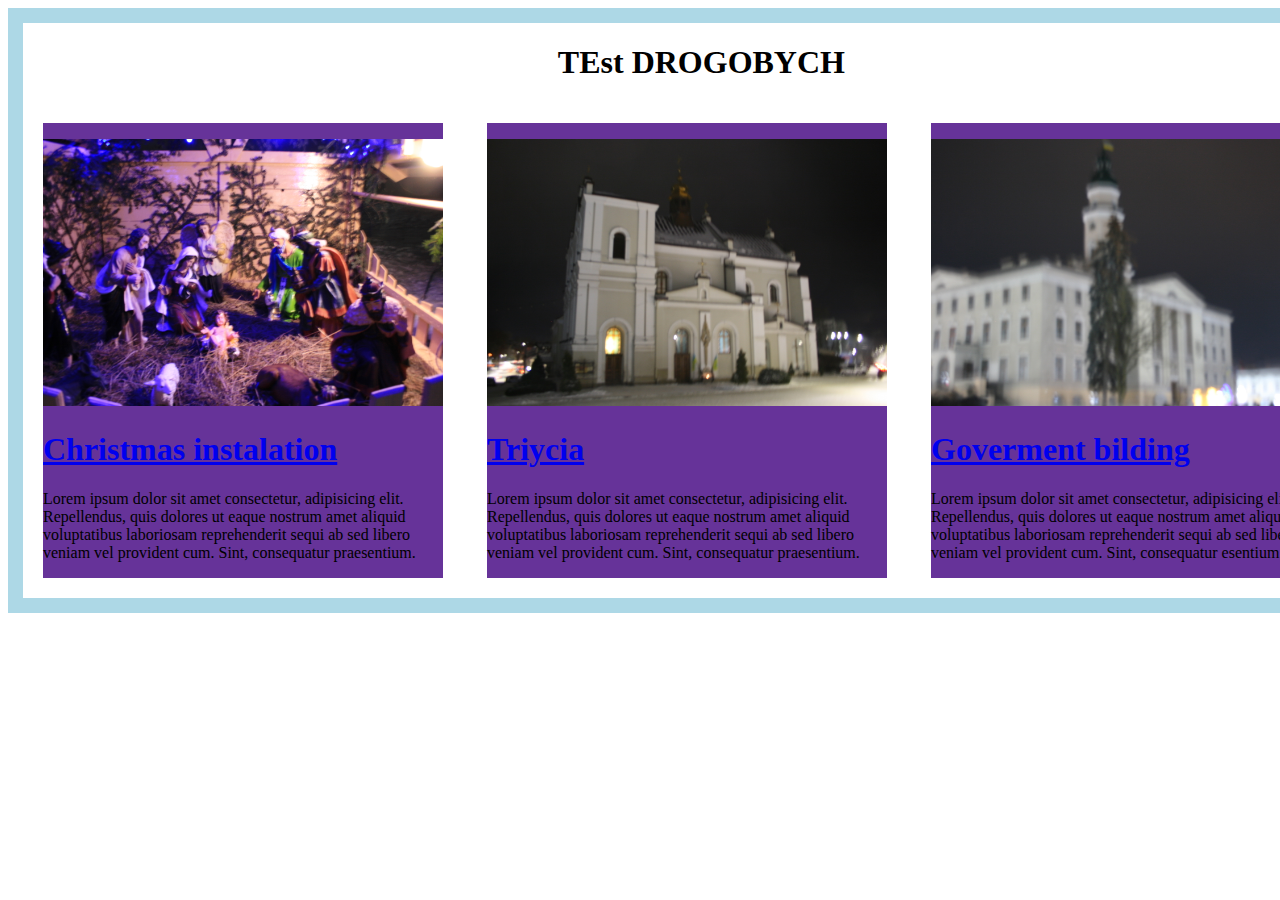
<file: index.html>
<!DOCTYPE html>
<html lang="en">

<head>
    <meta charset="UTF-8">
    <meta http-equiv="X-UA-Compatible" content="IE=edge">
    <meta name="viewport" content="width=device-width, initial-scale=1.0">
    <link rel="stylesheet" href="style.css">
    <title>Document</title>
</head>

<body>
    <h1 class="title">TEst DROGOBYCH</h1>
    <div class="item">
        <p> <img src="IMG_5640.JPG" alt="SHOPKA" width="400px">
        <h1><a href="https://ukraine.ua/visit/christmas-in-ukraine/" target="_blank"> Christmas instalation</a></h1>
        <p>Lorem ipsum dolor sit amet consectetur, adipisicing elit. Repellendus, quis dolores ut eaque nostrum amet
            aliquid
            voluptatibus laboriosam reprehenderit sequi ab sed libero veniam vel provident cum. Sint, consequatur
            praesentium.
        </p>
        </p>
    </div>
    <div class="item">
        <p><img src="IMG_5660.JPG" alt="TRIYCIA" width="400px">
        <h1><a href="https://www.katedradrohobych.com/" target="_blank"> Triycia</a></h1>
        <p>Lorem ipsum dolor sit amet consectetur, adipisicing elit. Repellendus, quis dolores ut eaque nostrum amet
            aliquid
            voluptatibus laboriosam reprehenderit sequi ab sed libero veniam vel provident cum. Sint, consequatur
            praesentium. </p>
        </p>

    </div>
    <div class="item">
        <p><img src="IMG_5659.JPG" alt="RATUSHA" width="400px">
        <h1><a href="https://drohobych-rada.gov.ua/" target="_blank"> Goverment bilding</a></h1>
        <p>Lorem ipsum dolor sit amet consectetur, adipisicing elit. Repellendus, quis dolores ut eaque nostrum amet
            aliquid
            voluptatibus laboriosam reprehenderit sequi ab sed libero veniam vel provident cum. Sint, consequatur
            esentium. </p>
        </p>

    </div>


</body>

</html>
</file>
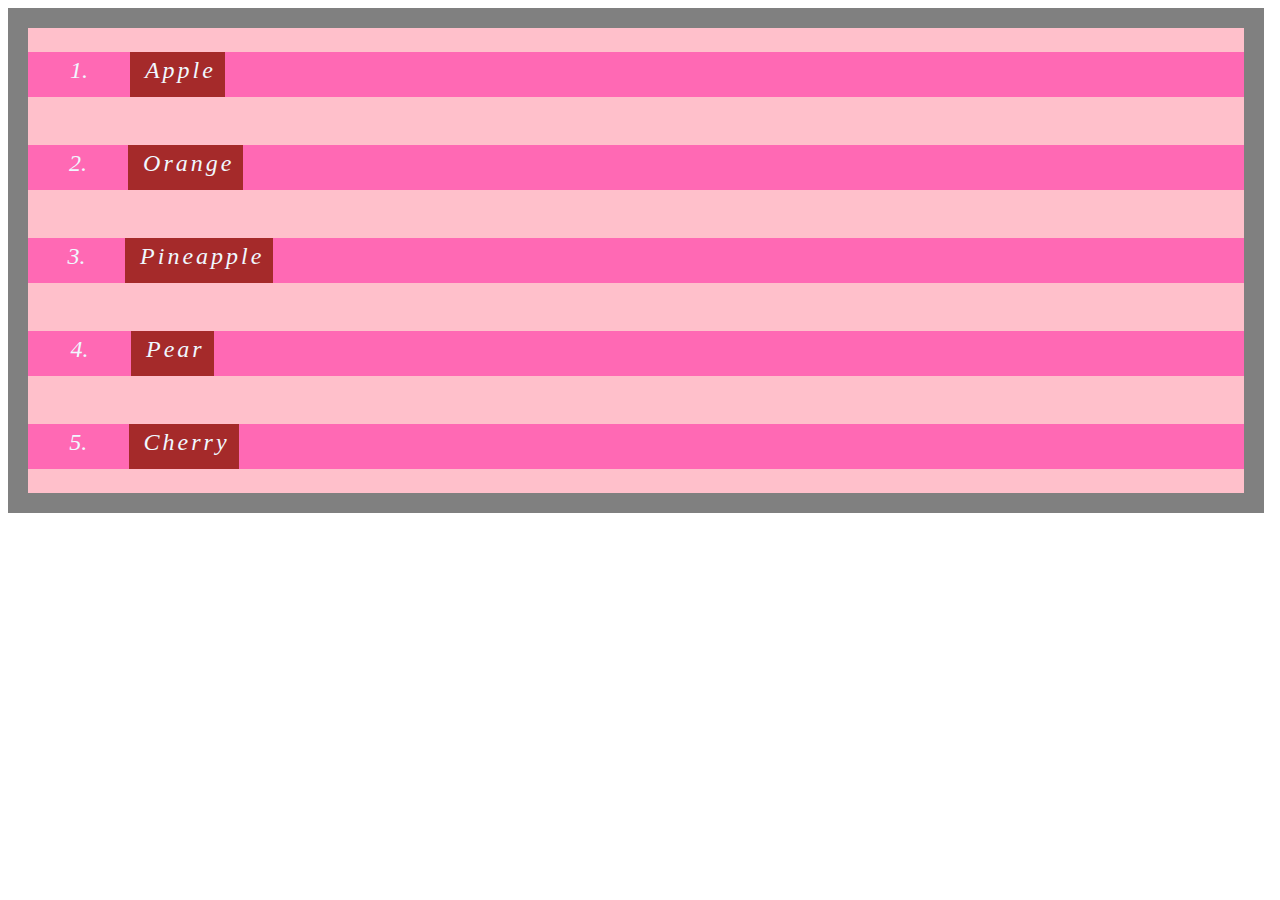
<file: index2.html>
<!DOCTYPE html>
<html lang="en">

<head>
    <meta charset="UTF-8">
    <meta http-equiv="X-UA-Compatible" content="IE=edge">
    <meta name="viewport" content="width=device-width, initial-scale=1.0">
    <link rel="stylesheet" href="style2.css">
    <title>Document</title>
</head>

<body>
    <div class="block">
        <p class="num">1.</p>
        <p class="froot">Apple&nbsp;</p>
        <p class="new"></p>
    </div>

    <div class="block">
        <p class="num">2.</p>
        <p class="froot">Orange&nbsp;</p>
        <p class="new"></p>
    </div>

    <div class="block">
        <p class="num">3.</p>
        <p class="froot">Pineapple&nbsp;</p>
        <p class="new"></p>
    </div>

    <div class="block">
        <p class="num">4.</p>
        <p class="froot">Pear&nbsp;</p>
        <p class="new"></p>
    </div>

    <div class="block">
        <p class="num">5.</p>
        <p class="froot">Cherry&nbsp;</p>
        <p class="new"></p>
    </div>
</body>

</html>
</file>
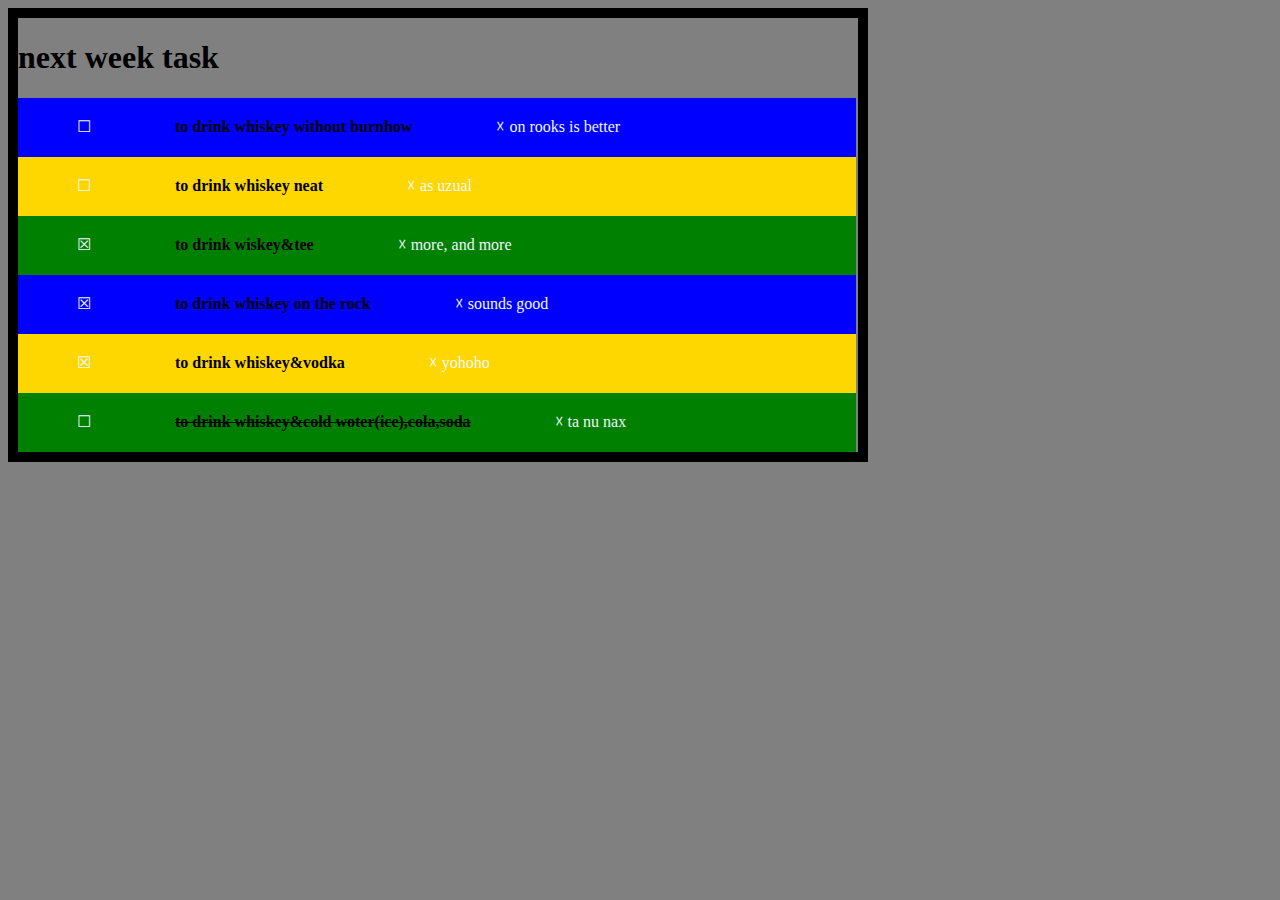
<file: index4.html>
<!DOCTYPE html>
<html lang="en">

<head>
    <meta charset="UTF-8">
    <meta http-equiv="X-UA-Compatible" content="IE=edge">
    <meta name="viewport" content="width=device-width, initial-scale=1.0">
    <link rel="stylesheet" href="style4.css">
    <title>Document4</title>
</head>

<body>

    <h1>next week task</h1>
    <div class="block">
        <p class="blockind">&#9744;</p>
        <p class="blocktask"><strong>to drink whiskey without burnhow</strong></p>
        <p class="blockend">&#9747; on rooks is better</p>
    </div>
    <div class="block2">
        <p class="blockind">&#9744;</p>
        <p class="blocktask"><strong>to drink whiskey neat</strong></p>
        <p class="blockend">&#9747; as uzual </p>
    </div>
    <div class="block3">
        <p class="blockind">&#9746;</p>
        <p class="blocktask"><strong>to drink wiskey&tee</strong></p>
        <p class="blockend">&#9747; more, and more</p>
    </div>
    <div class="block">
        <p class="blockind">&#9746;</p>
        <p class="blocktask"><strong>to drink whiskey on the rock</strong></p>
        <p class="blockend">&#9747; sounds good</p>
    </div>
    <div class="block2">
        <p class="blockind">&#9746;</p>
        <p class="blocktask"><strong>to drink whiskey&vodka</strong></p>
        <p class="blockend">&#9747; yohoho</p>
    </div>
    <div class="block3">
        <p class="blockind">&#9744;</p>
        <p class="blocktask"><del><strong>to drink whiskey&cold woter(ice),cola,soda</strong></del></p>
        <p class="blockend">&#9747; ta nu nax</p>
    </div>




</body>

</html>
</file>
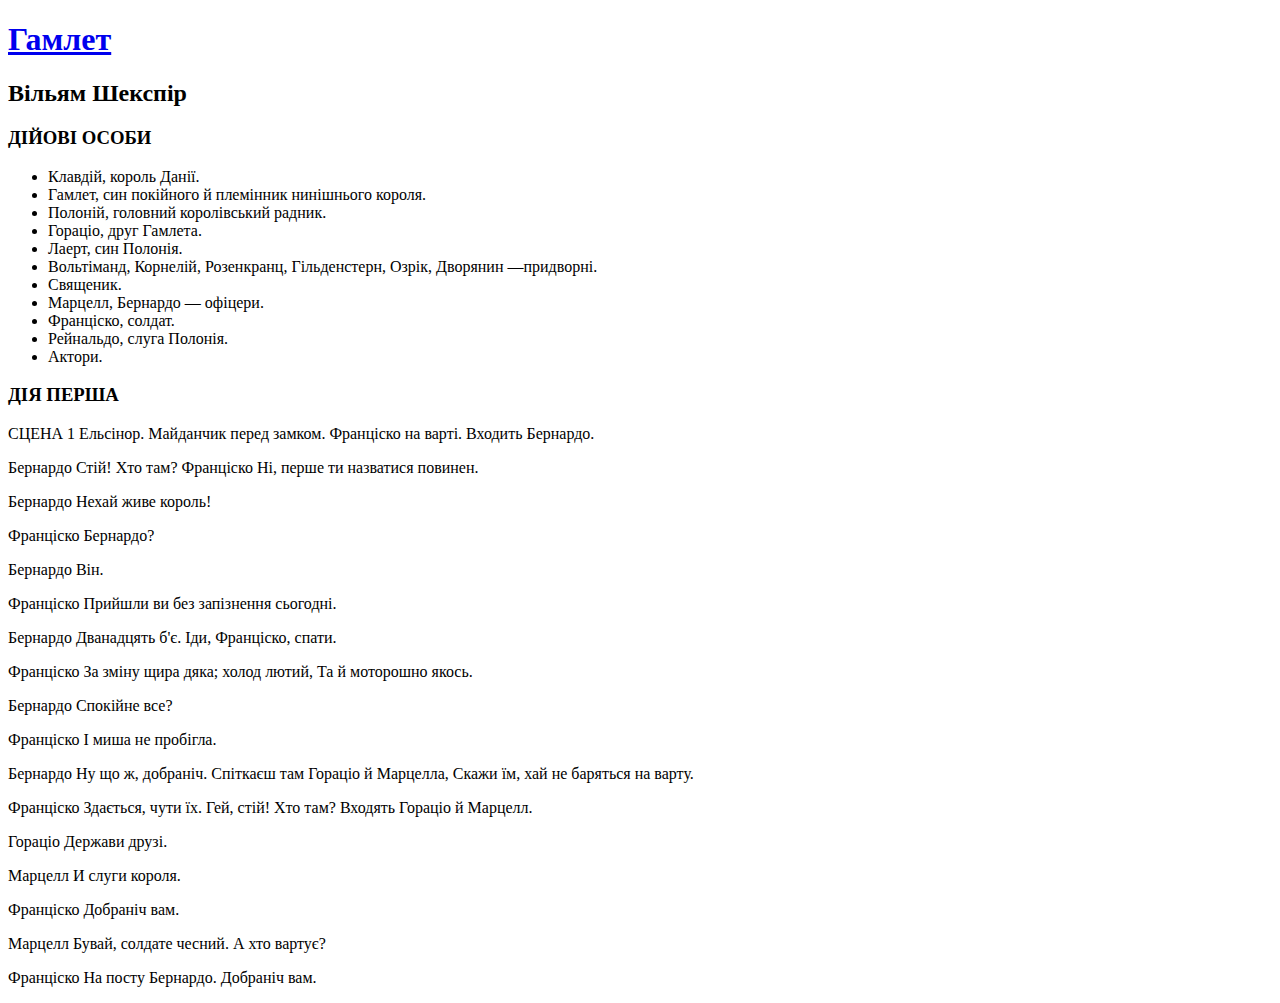
<file: indexhomework1.html>
<!DOCTYPE html>
<html lang="en">

<head>
    <meta charset="UTF-8">
    <meta http-equiv="X-UA-Compatible" content="IE=edge">
    <meta name="viewport" content="width=device-width, initial-scale=1.0">
    <title>HOMEWORK1
    </title>
    <link rel="stylesheet" href="https://www.w3schools.com/html/styles.css">
</head>

<h1><strong><a href="https://www.ukrlib.com.ua/world/printit.php?tid=2" target="_blank">Гамлет</a></strong></h1>


<h2>Вільям Шекспір</h2>
</header>

<body>
    <h3>ДІЙОВІ ОСОБИ</h3>
    <ul>
        <li>Клавдій, король Данії.</li>
        <li>Гамлет, син покійного й племінник нинішнього короля.</li>
        <li>Полоній, головний королівський радник.</li>
        <li>Гораціо, друг Гамлета.</li>
        <li>Лаерт, син Полонія.</li>
        <li>Вольтіманд, Корнелій, Розенкранц, Гільденстерн, Озрік, Дворянин —придворні.</li>
        <li>Священик.</li>
        <li>Марцелл, Бернардо — офіцери.</li>
        <li>Франціско, солдат.</li>
        <li>Рейнальдо, слуга Полонія.</li>
        <li>Актори.</li>
    </ul>
    <h3>ДІЯ ПЕРША</h3>
    <p>СЦЕНА 1
        Ельсінор. Майданчик перед замком.
        Франціско на варті. Входить Бернардо.
    <p> Бернардо
        Стій! Хто там?
    Франціско
        Ні, перше ти назватися повинен.</p>
    <p>Бернардо
        Нехай живе король!</p>
    <p>Франціско
        Бернардо?
    <p>Бернардо
        Він.</p>
    <p>Франціско
        Прийшли ви без запізнення сьогодні.</p>
    <p> Бернардо
        Дванадцять б'є. Іди, Франціско, спати.</p>
    <p>Франціско
        За зміну щира дяка; холод лютий,
        Та й моторошно якось.</p>
    <p> Бернардо
        Спокійне все?</p>
    <p>Франціско
        І миша не пробігла.</p>
    <p>Бернардо
        Ну що ж, добраніч.
        Спіткаєш там Гораціо й Марцелла,
        Скажи їм, хай не баряться на варту.</p>
    <p>Франціско
        Здається, чути їх. Гей, стій! Хто там?
        Входять Гораціо й Марцелл.</p>
    <p>Гораціо
        Держави друзі.</p>
    <p>Марцелл
        И слуги короля.</p>
    <p>Франціско
        Добраніч вам.</p>
    <p>Марцелл
        Бувай, солдате чесний.
        А хто вартує?</p>
    <p>Франціско
        На посту Бернардо.
        Добраніч вам.</p>

</body>

</html>
</file>
<file: style.css>
body {
    width: 106%;
    border-style: solid;
    border-color: lightblue;
    border-width: 15px;
}

.title {
    display: flex;
    justify-content: center;
}

.item {
    display: inline-block;
    justify-content: center;
    margin: 20px;
    width: 400px;
    background-color: rebeccapurple;
}
</file>
<file: style2.css>
body {


    
    border-style: solid;
    border-width: 20px;
    
    width: 95%;

    border-color: gray;
    font-style: italic;



}

.block {

    width: 100%;
    
    display: flex;
    justify-content: left;
    background-color: pink;
    font-size: x-large;
}

.block .new {
    background-color: hotpink;
    width: 100%;
    height:40px;
    font-size: x-large;
    padding-top: 5px;
}

.block .froot {
    background-color: brown;
    color: aliceblue;
    font-size: x-large;
    display: flex;
    justify-content: center;
    width: max-content;
    height:40px;
    
    padding-top: 5px;
}


.block .num {

    background-color: hotpink;
    display: flex;
    justify-content: center;
    color: aliceblue;
    font-size: x-large;
    width: 10%;
    height:40px;
   
    padding-top: 5px;
}
.froot{
    text-indent: 15px;
    letter-spacing: 3px;
    
}
</file>
<file: style4.css>
.block {
    width: 800px;
    height: 21px;
    padding: 19px;
    background-color: blue;
}

.block2 {
    width: 800px;
    height: 21px;
    padding: 19px;
    background-color: gold;
}

.block3 {
    width: 800px;
    height: 21px;
    padding: 19px;
    background-color: green;
}

.block p {
    display: inline;
    margin: 40px;
}

.block2 p {
    display: inline;
    margin: 40px;
}

.block3 p {
    display: inline;
    margin: 40px;
}

.blocktask {
    width: 600px;
    text-align: center;
}

.blockind {
    width: 100px;
    color: aliceblue;
    text-align: right;

}

.blockend {
    width: 100px;
    color: aliceblue;

    text-align: right;
}

body {
    width: 840px;
    border-style: solid;
    border-color: black;
    border-width: 10px;
    background-color: gray;
}
</file>
